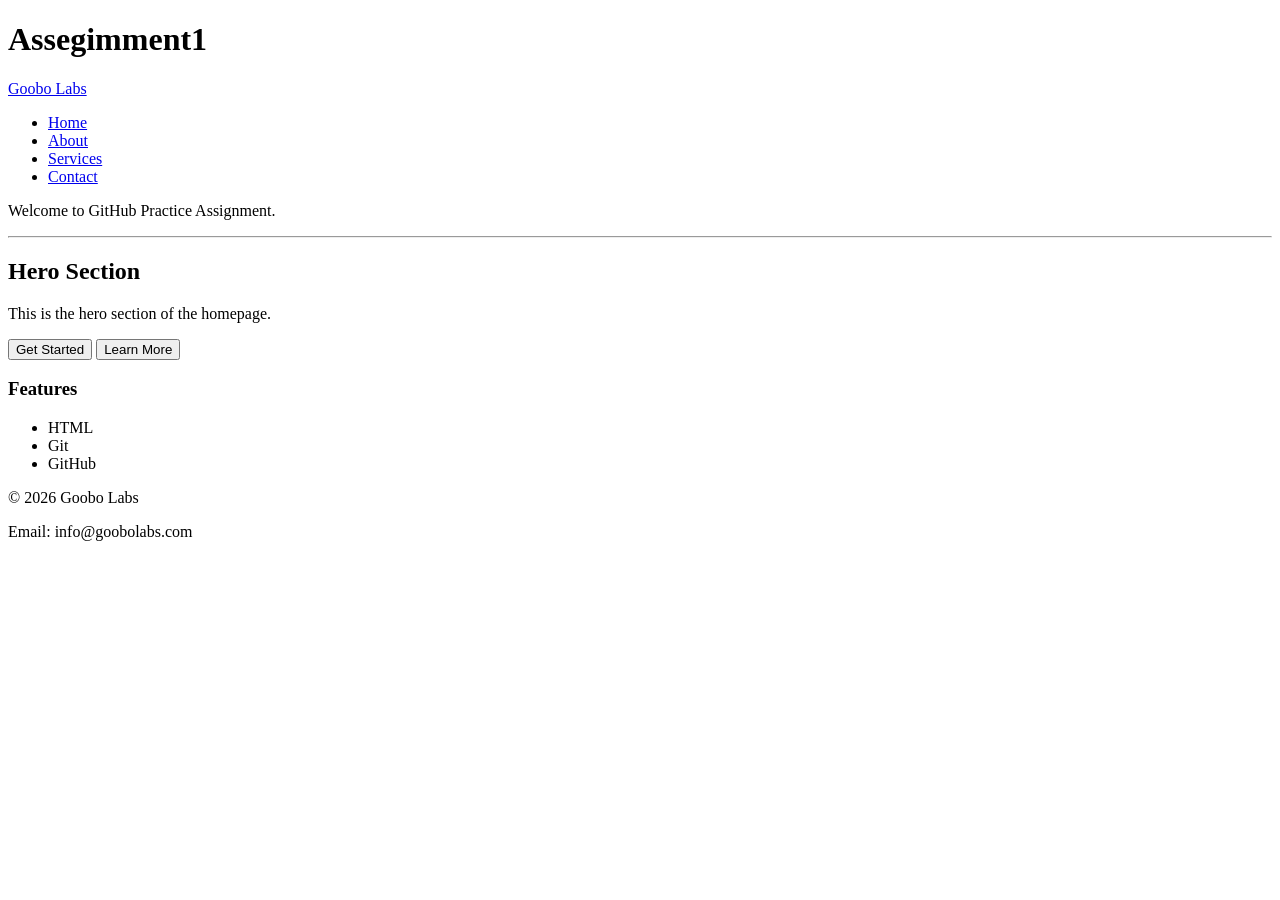
<file: index.html>
<!DOCTYPE html>
<html lang="en">
<head>
    <meta charset="UTF-8">
    <meta name="viewport" content="width=device-width, initial-scale=1.0">
    <title>Github practice-Goobo Labs Courses</title>
</head>
<body>
    <h1>Assegimment1</h1>

    <!-- heaader -->
    <nav>
    <div class="navbar">
       <a href="#" class="logo">Goobo Labs</a>

        <ul class="menu">
            <li><a href="#">Home</a></li>
            <li><a href="#">About</a></li>
            <li><a href="#">Services</a></li>
            <li><a href="#">Contact</a></li>
        </ul>
        <p>Welcome to GitHub Practice Assignment.</p>
        <hr>
    </div>
</nav>

<!-- hero -->
 <main>
 <div class="border text-center ">
    <h2>Hero Section</h2>
    <p>This is the hero section of the homepage.</p>
    <button>Get Started</button>
    <button>Learn More</button>
    <h3>Features</h3>
    <ul>
    <li>HTML</li>
    <li>Git</li>
    <li>GitHub</li>
</ul>
 </div>
</main>

<!-- footer -->
 <footer>
</footer>
<p>&copy; 2026 Goobo Labs</p>
<p>Email: info@goobolabs.com</p>
</body>
</html>
</file>
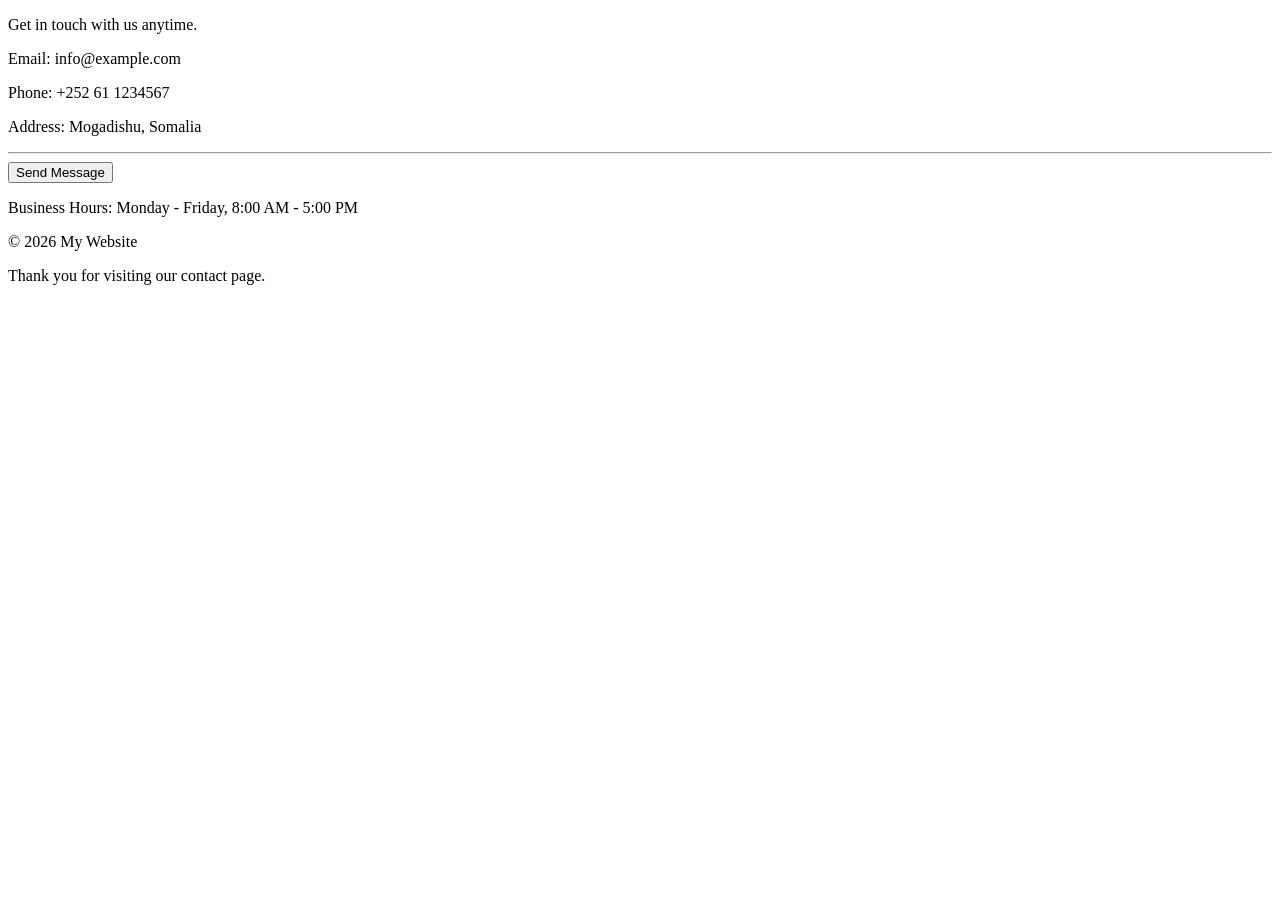
<file: contact.html>
<!DOCTYPE html>
<html lang="en">
<head>
    <meta charset="UTF-8">
    <meta name="viewport" content="width=device-width, initial-scale=1.0">
    <title>contact</title>
</head>
<body>
   <title>Contact Page</title>
   <p>Get in touch with us anytime.</p>
   <p>Email: info@example.com</p>
   <p>Phone: +252 61 1234567</p>
   <p>Address: Mogadishu, Somalia</p>
   <hr>
   <button>Send Message</button>
   <p>Business Hours: Monday - Friday, 8:00 AM - 5:00 PM</p>
   <footer>
    <p>&copy; 2026 My Website</p>
    <p>Thank you for visiting our contact page.</p>
</footer>
</body>
</html>
</file>
